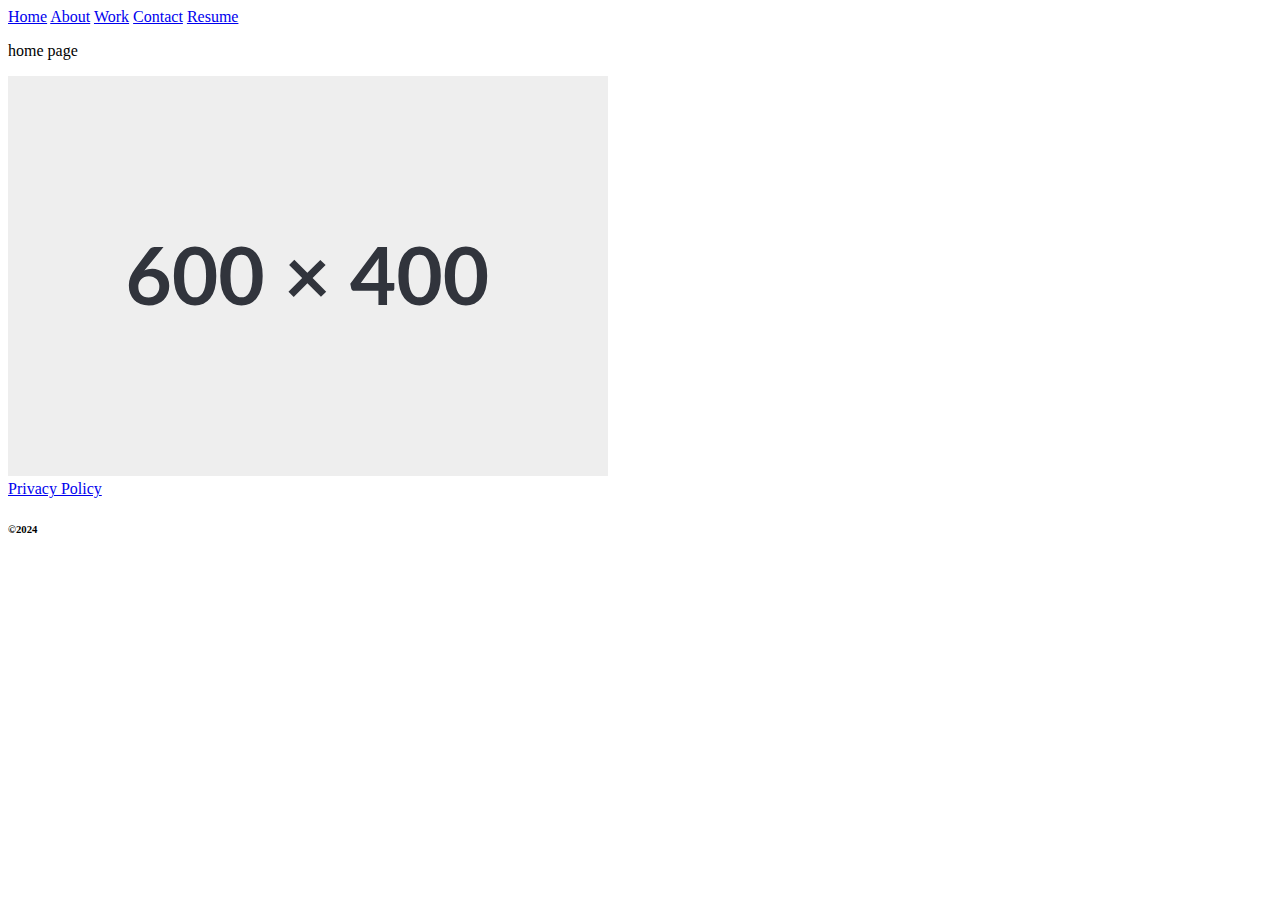
<file: Checkpoint 2/index.html>
<!DOCTYPE html>
<html>
<body>
<head>
    <div class="navbar">
        <a class="active" href="index.html">Home</a>
        <a href="about.html">About</a>
        <a href="work.html">Work</a>
        <a href="contact.html">Contact</a>
        <a href="resume.html">Resume</a>
      </div>
</head>

<p>home page</p>

<img src="placeholder.svg"/>

<footer>
    <a href="privacypolicy.html">Privacy Policy</a>
    <h6>©2024</h6>
</footer>
</body>
</html>
</file>
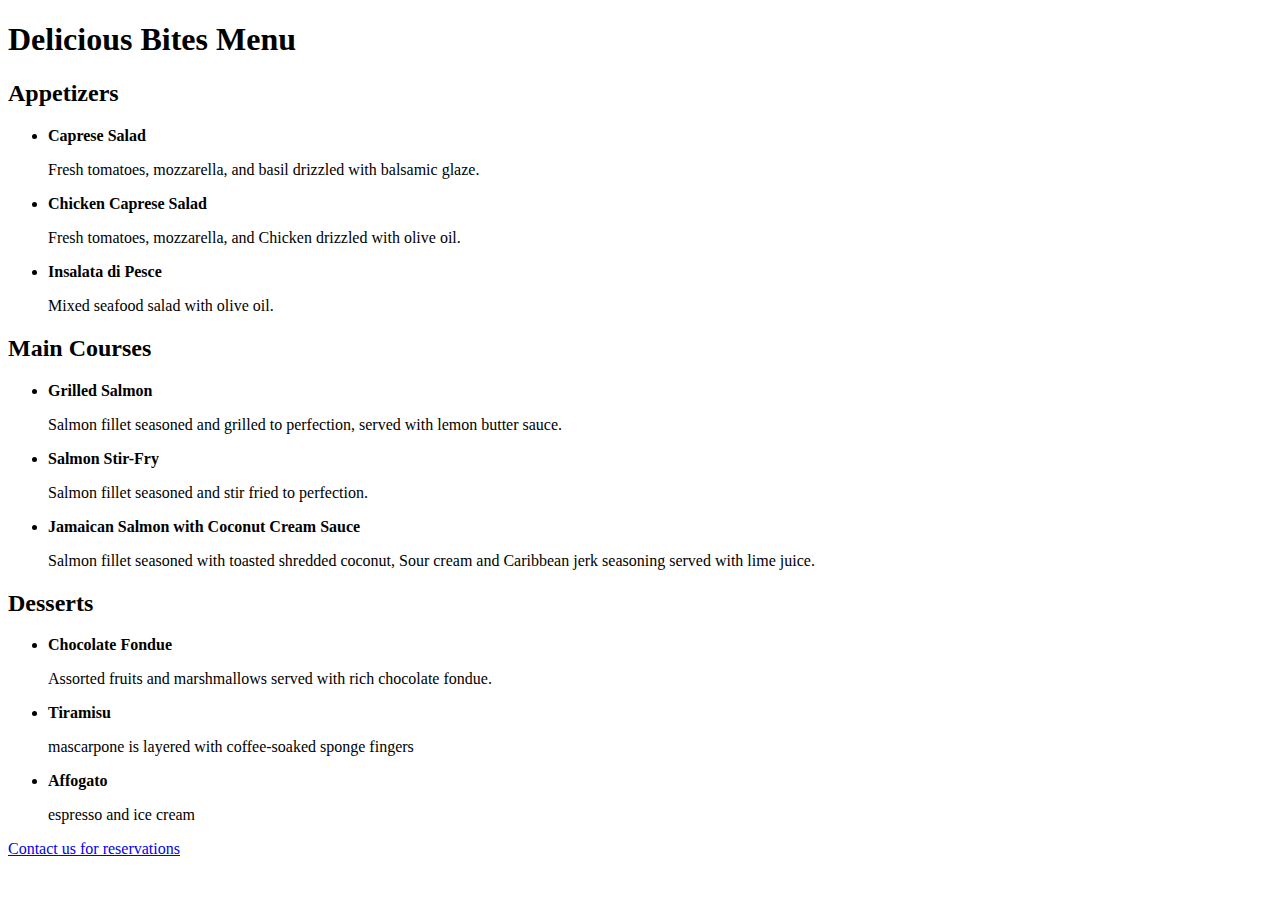
<file: Checkpoint 3/index.html>
<!DOCTYPE html>
<html lang="en"> 
<head>    
<meta charset="UTF-8">  
<meta name="viewport" content="width=device-width, initial-scale=1.0">   
<title>Delicious Bites Menu</title> </head>

<body>   
<h1>Delicious Bites Menu</h1>

<h2>Appetizers</h2>  

    <ul>     
    <li>          
    <strong>Caprese Salad</strong>       

        <p>Fresh tomatoes, mozzarella, and basil drizzled with balsamic glaze.</p> 
    </li>    
    <li>          
        <strong>Chicken Caprese Salad</strong>       
    
            <p>Fresh tomatoes, mozzarella, and Chicken drizzled with olive oil.</p> 
    </li>    
    <li>          
        <strong>Insalata di Pesce</strong>       

           <p>Mixed seafood salad with olive oil.</p> 
    </li>    
    </ul>  
<h2>Main Courses</h2> 

    <ul>   
        <li>      
        <strong>Grilled Salmon</strong>     

        <p>Salmon fillet seasoned and grilled to perfection, served with lemon butter sauce.</p>   
        </li>     
                <li>      
        <strong>Salmon Stir-Fry</strong>     

        <p>Salmon fillet seasoned and stir fried to perfection.</p>   
        </li>   
        <li>      
            <strong>Jamaican Salmon with Coconut Cream Sauce</strong>     
    
            <p>Salmon fillet seasoned with toasted shredded coconut, Sour cream and Caribbean jerk seasoning served with lime juice.</p>   
        </li>   
    </ul>   

<h2>Desserts</h2>  

    <ul>
    <li>
        <strong>Chocolate Fondue</strong>     

        <p>Assorted fruits and marshmallows served with rich chocolate fondue.</p>    
    </li>    
    <li>
        <strong>Tiramisu</strong>     

        <p>mascarpone is layered with coffee-soaked sponge fingers</p>    
    </li>  
    <li>
        <strong>Affogato</strong>     

        <p>espresso and ice cream</p>    
    </li>  
    </ul> 

<p><a href="contact.html">Contact us for reservations</a></p> 
</body>
</html>
</file>
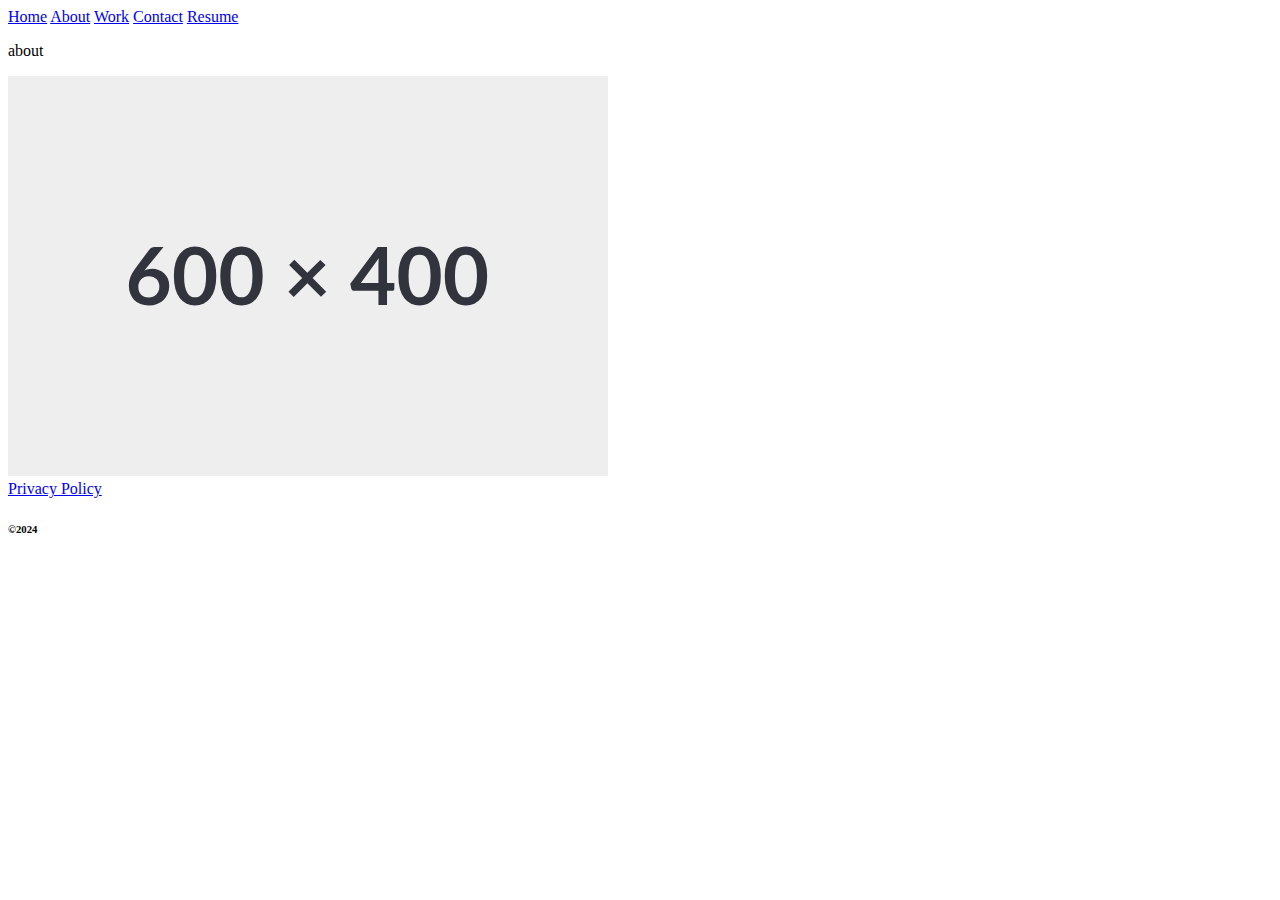
<file: Checkpoint 2/about.html>
<!DOCTYPE html>
<html>
<body>
<head>
    <div class="navbar">
        <a class="active" href="index.html">Home</a>
        <a href="about.html">About</a>
        <a href="work.html">Work</a>
        <a href="contact.html">Contact</a>
        <a href="resume.html">Resume</a>
      </div>
</head>

<p>about</p>

<img src="placeholder.svg"/>

<footer>
    <a href="privacypolicy.html">Privacy Policy</a>
    <h6>©2024</h6>
</footer>
</body>
</html>
</file>
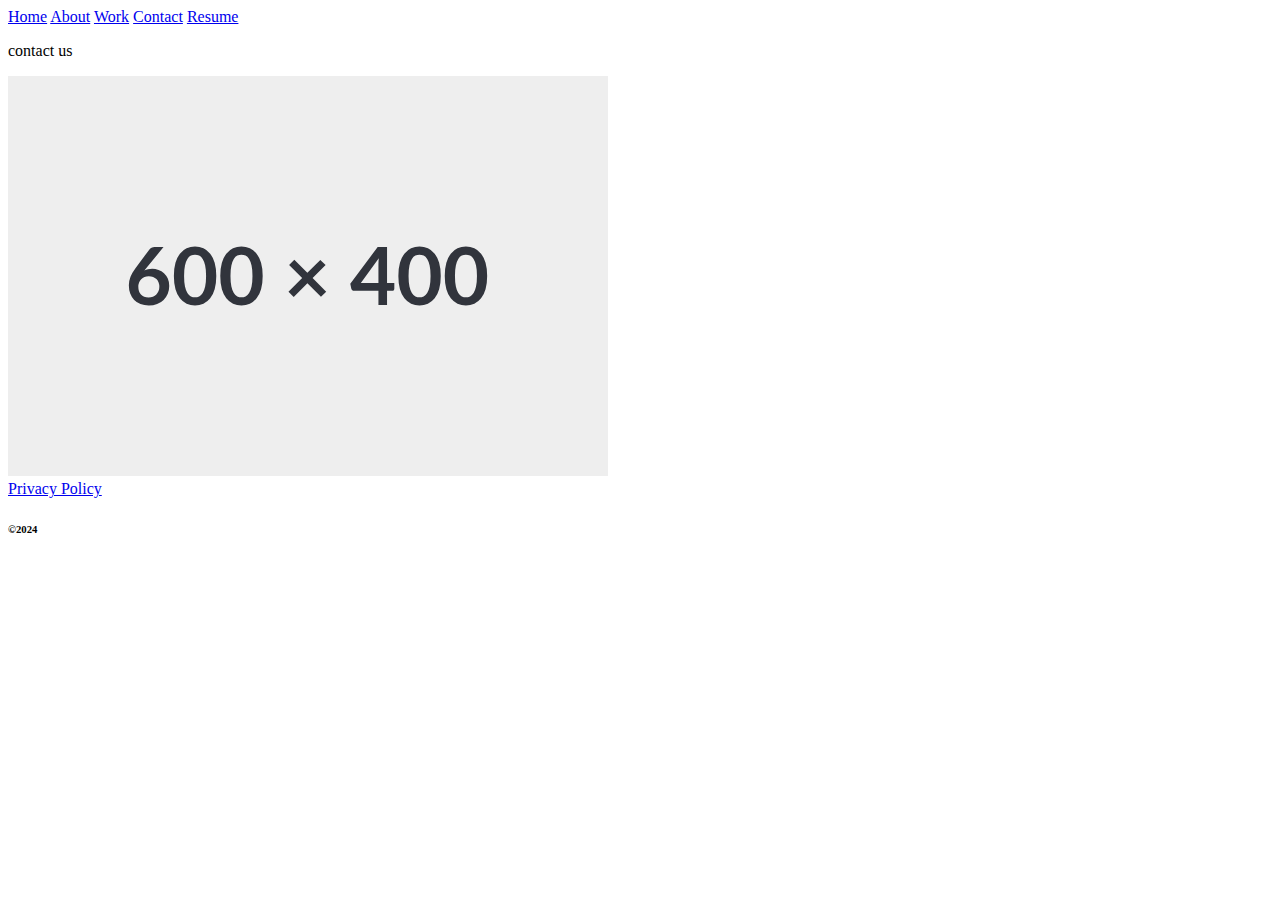
<file: Checkpoint 2/contact.html>
<!DOCTYPE html>
<html>
<body>
<head>
    <div class="navbar">
        <a class="active" href="index.html">Home</a>
        <a href="about.html">About</a>
        <a href="work.html">Work</a>
        <a href="contact.html">Contact</a>
        <a href="resume.html">Resume</a>
      </div>
</head>

<p>contact us</p>

<img src="placeholder.svg"/>

<footer>
    <a href="privacypolicy.html">Privacy Policy</a>
    <h6>©2024</h6>
</footer>
</body>
</html>
</file>
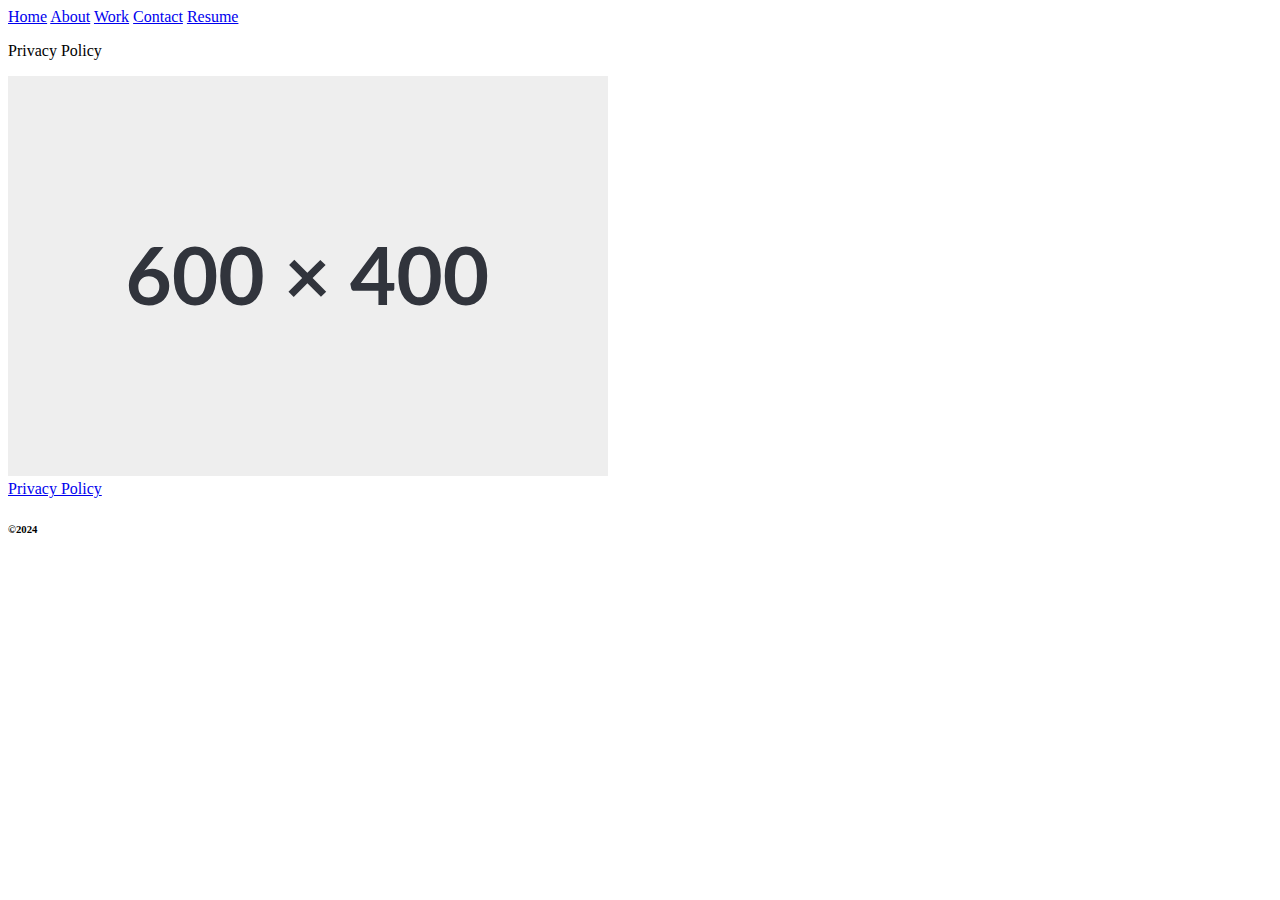
<file: Checkpoint 2/privacypolicy.html>
<!DOCTYPE html>
<html>
<body>
<head>
    <div class="navbar">
        <a class="active" href="index.html">Home</a>
        <a href="about.html">About</a>
        <a href="work.html">Work</a>
        <a href="contact.html">Contact</a>
        <a href="resume.html">Resume</a>
      </div>
</head>

<p>Privacy Policy</p>

<img src="placeholder.svg"/>

<footer>
    <a href="privacypolicy.html">Privacy Policy</a>
    <h6>©2024</h6>
</footer>
</body>
</html>
</file>
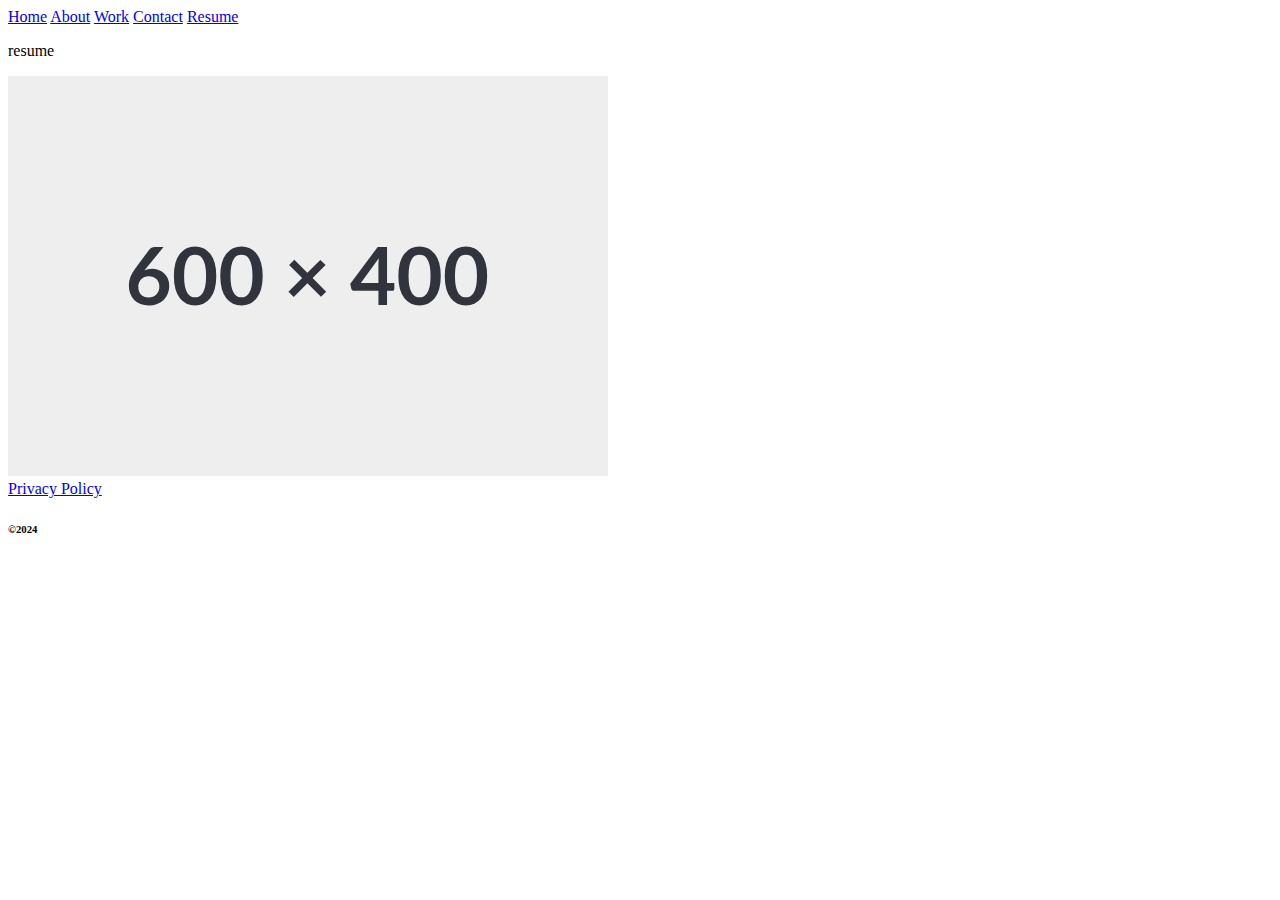
<file: Checkpoint 2/resume.html>
<!DOCTYPE html>
<html>
<body>
<head>
    <div class="navbar">
        <a class="active" href="index.html">Home</a>
        <a href="about.html">About</a>
        <a href="work.html">Work</a>
        <a href="contact.html">Contact</a>
        <a href="resume.html">Resume</a>
      </div>
</head>

<p>resume</p>

<img src="placeholder.svg"/>

<footer>
    <a href="privacypolicy.html">Privacy Policy</a>
    <h6>©2024</h6>
</footer>
</body>
</html>
</file>
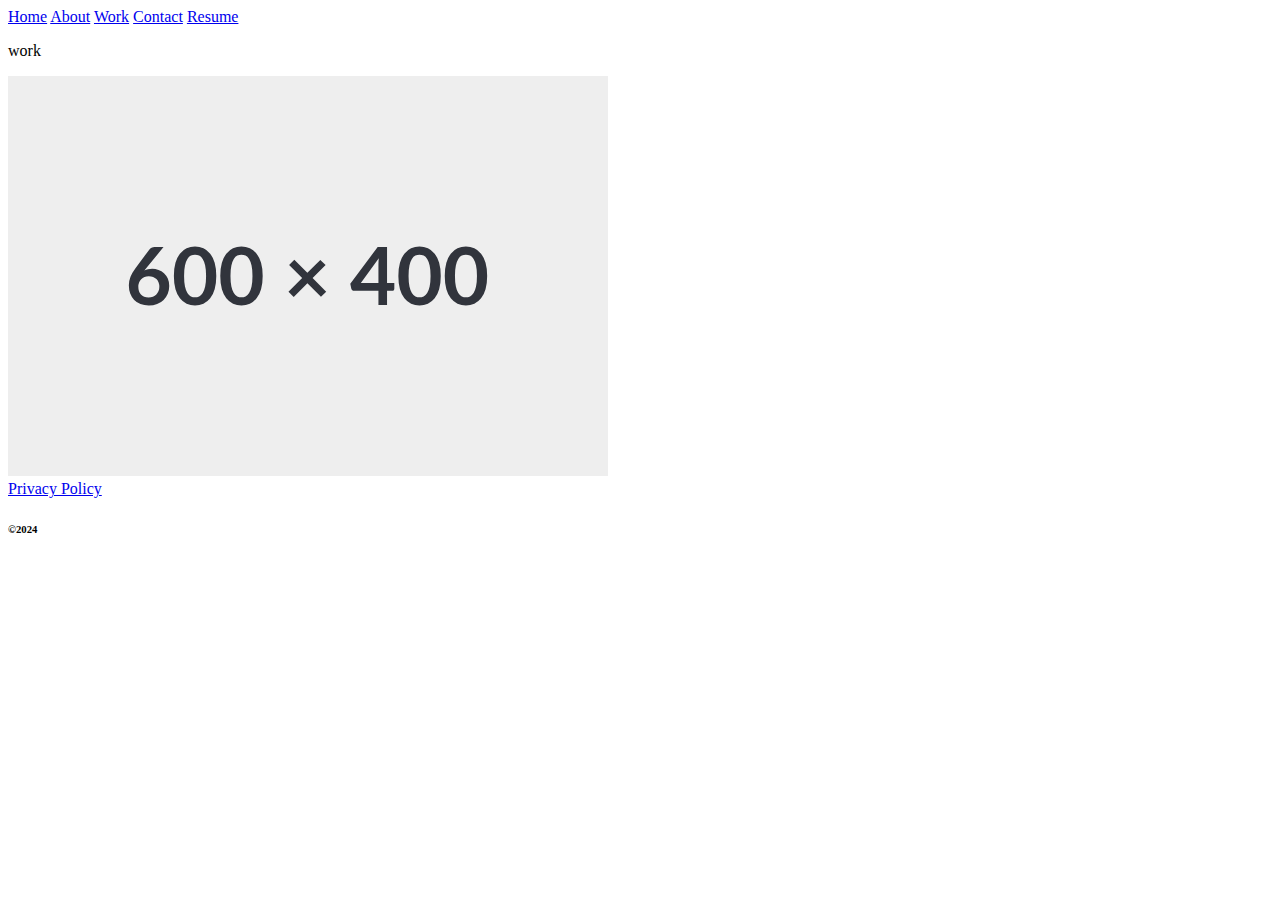
<file: Checkpoint 2/work.html>
<!DOCTYPE html>
<html>
<body>
<head>
    <div class="navbar">
        <a class="active" href="index.html">Home</a>
        <a href="about.html">About</a>
        <a href="work.html">Work</a>
        <a href="contact.html">Contact</a>
        <a href="resume.html">Resume</a>
      </div>
</head>

<p>work</p>

<img src="placeholder.svg"/>

<footer>
    <a href="privacypolicy.html">Privacy Policy</a>
    <h6>©2024</h6>
</footer>
</body>
</html>
</file>
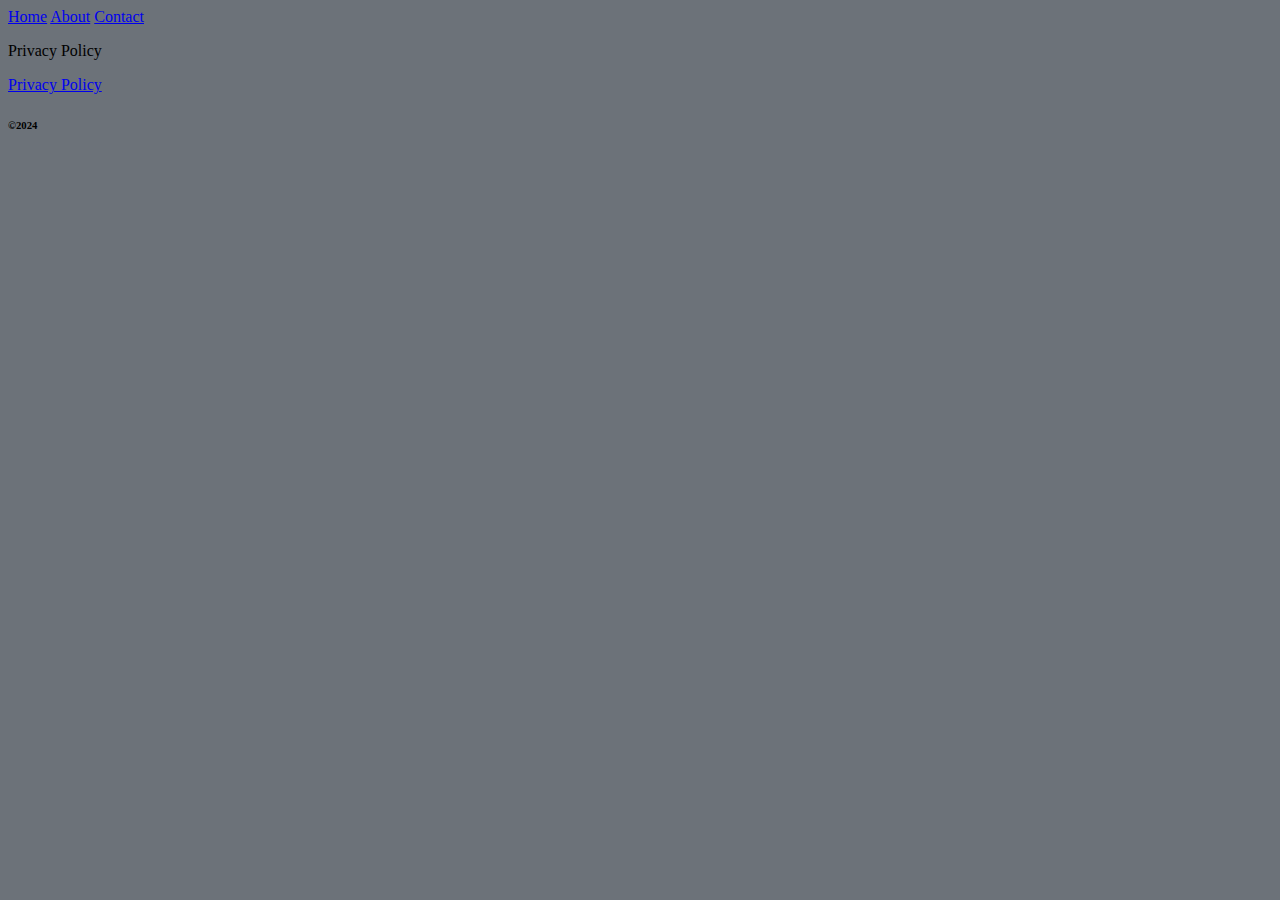
<file: Checkpoint 4/privacypolicy.html>
<!DOCTYPE html>
<html>
<body>
<head>
    <meta name="viewport" content="width=device-width, initial-scale=1.0">
    <link rel="stylesheet" href="style.css">
    <div class="navbar">
        <a class="active" href="index.html">Home</a>
        <a href="about.html">About</a>
        <a href="contact.html">Contact</a>
      </div>
</head>
<p>Privacy Policy</p>
<footer>
    <a href="privacypolicy.html">Privacy Policy</a>
    <h6>©2024</h6>
</footer>
</body>
</html>
</file>
<file: Checkpoint 4/style.css>
@import url('https://fonts.googleapis.com/css2?family=Roboto:ital,wght@0,100;0,300;0,400;0,500;0,700;0,900;1,100;1,300;1,400;1,500;1,700;1,900&display=swap');
*{
    background-color: #6C7279;
}


nav{
    display: inline;
    padding: 0px 0px 0px 20px;
    font-family: "Roboto", sans-serif;
}

header{
    background-color:  #6C7279;
    padding: 1rem 0;
    box-shadow: 1px 2px 5px #000;
}


.searchbar{
    display: inline;
    padding: 0px 0px 0px 50px;
}

.btn_search {
    display: inline;
}



h1{
    font-family: "Roboto", sans-serif;
    font-weight: 400;
    font-style: normal;
    color: #3C3B66;
}
</file>
